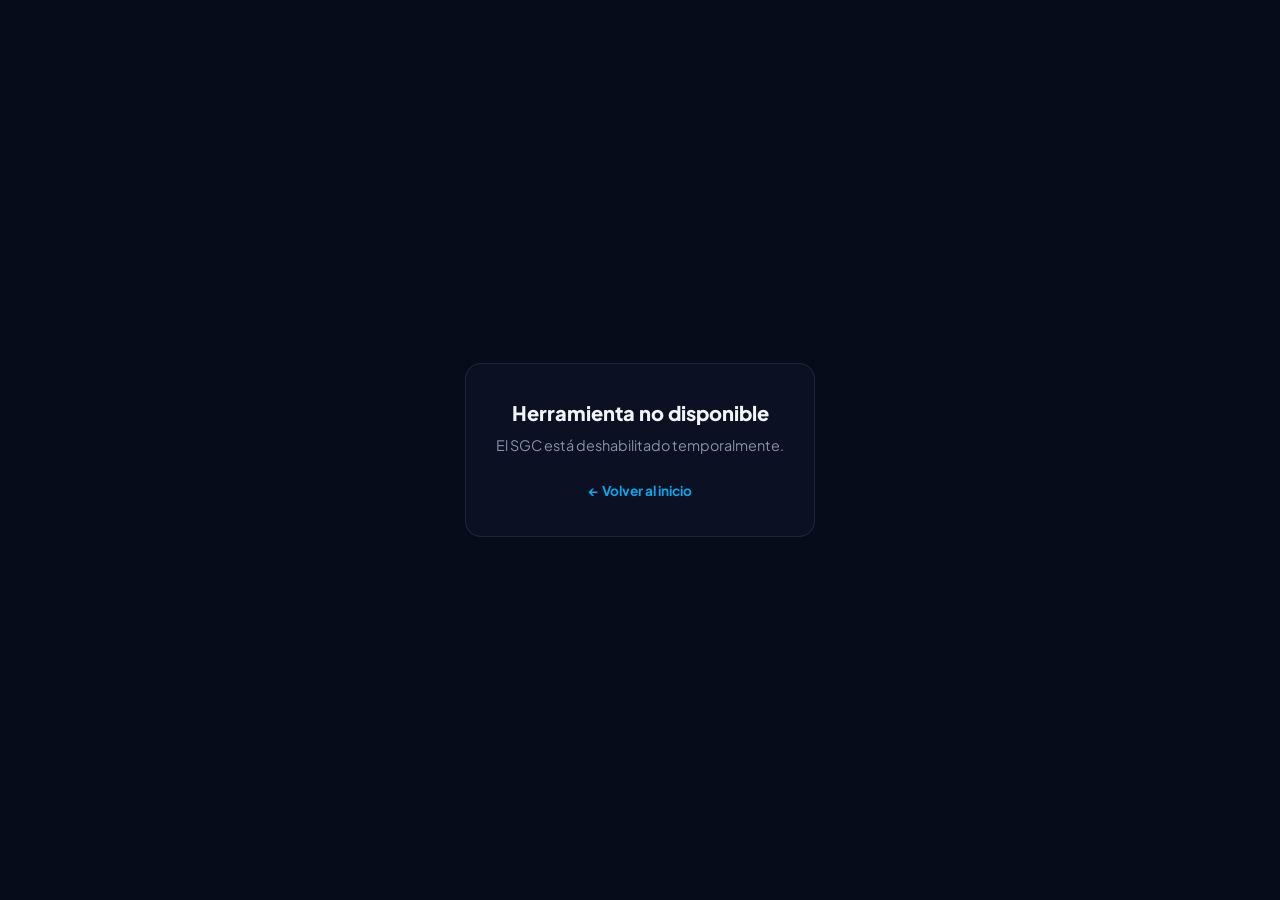
<file: sgc/index.html>
<!DOCTYPE html>
<html lang="es">
<head>
<meta charset="UTF-8">
<meta name="viewport" content="width=device-width, initial-scale=1.0, viewport-fit=cover">
<title>SGC · No disponible</title>
<link rel="icon" href="../favicon.ico" sizes="any">
<link rel="apple-touch-icon" href="../apple-touch-icon.png">
<link rel="preconnect" href="https://fonts.googleapis.com">
<link rel="preconnect" href="https://fonts.gstatic.com" crossorigin>
<link href="https://fonts.googleapis.com/css2?family=Plus+Jakarta+Sans:wght@400;500;600;700;800&display=swap" rel="stylesheet">
<style>
:root{
  --bg:#070C1A; --panel:rgba(15,23,42,0.55); --border:rgba(255,255,255,0.08);
  --text:#F1F5F9; --muted:#8592AE; --blue:#0EA5E9;
  --sans:'Plus Jakarta Sans',-apple-system,sans-serif;
}
*{box-sizing:border-box}
html,body{margin:0;padding:0}
body{
  background:var(--bg);color:var(--text);font-family:var(--sans);min-height:100vh;
  display:flex;align-items:center;justify-content:center;text-align:center;
  padding:24px;
}
.box{
  max-width:26rem;padding:36px 30px;border-radius:16px;
  background:var(--panel);border:1px solid var(--border);
}
.box h1{font-size:1.25rem;font-weight:800;margin:0 0 10px}
.box p{color:var(--muted);font-size:0.9rem;line-height:1.5;margin:0 0 22px}
.box a{
  display:inline-flex;align-items:center;gap:6px;color:var(--blue);
  font-size:0.85rem;font-weight:700;text-decoration:none;
}
</style>
</head>
<body>
  <div class="box">
    <h1>Herramienta no disponible</h1>
    <p>El SGC está deshabilitado temporalmente.</p>
    <a href="../">&larr; Volver al inicio</a>
  </div>
</body>
</html>
</file>
